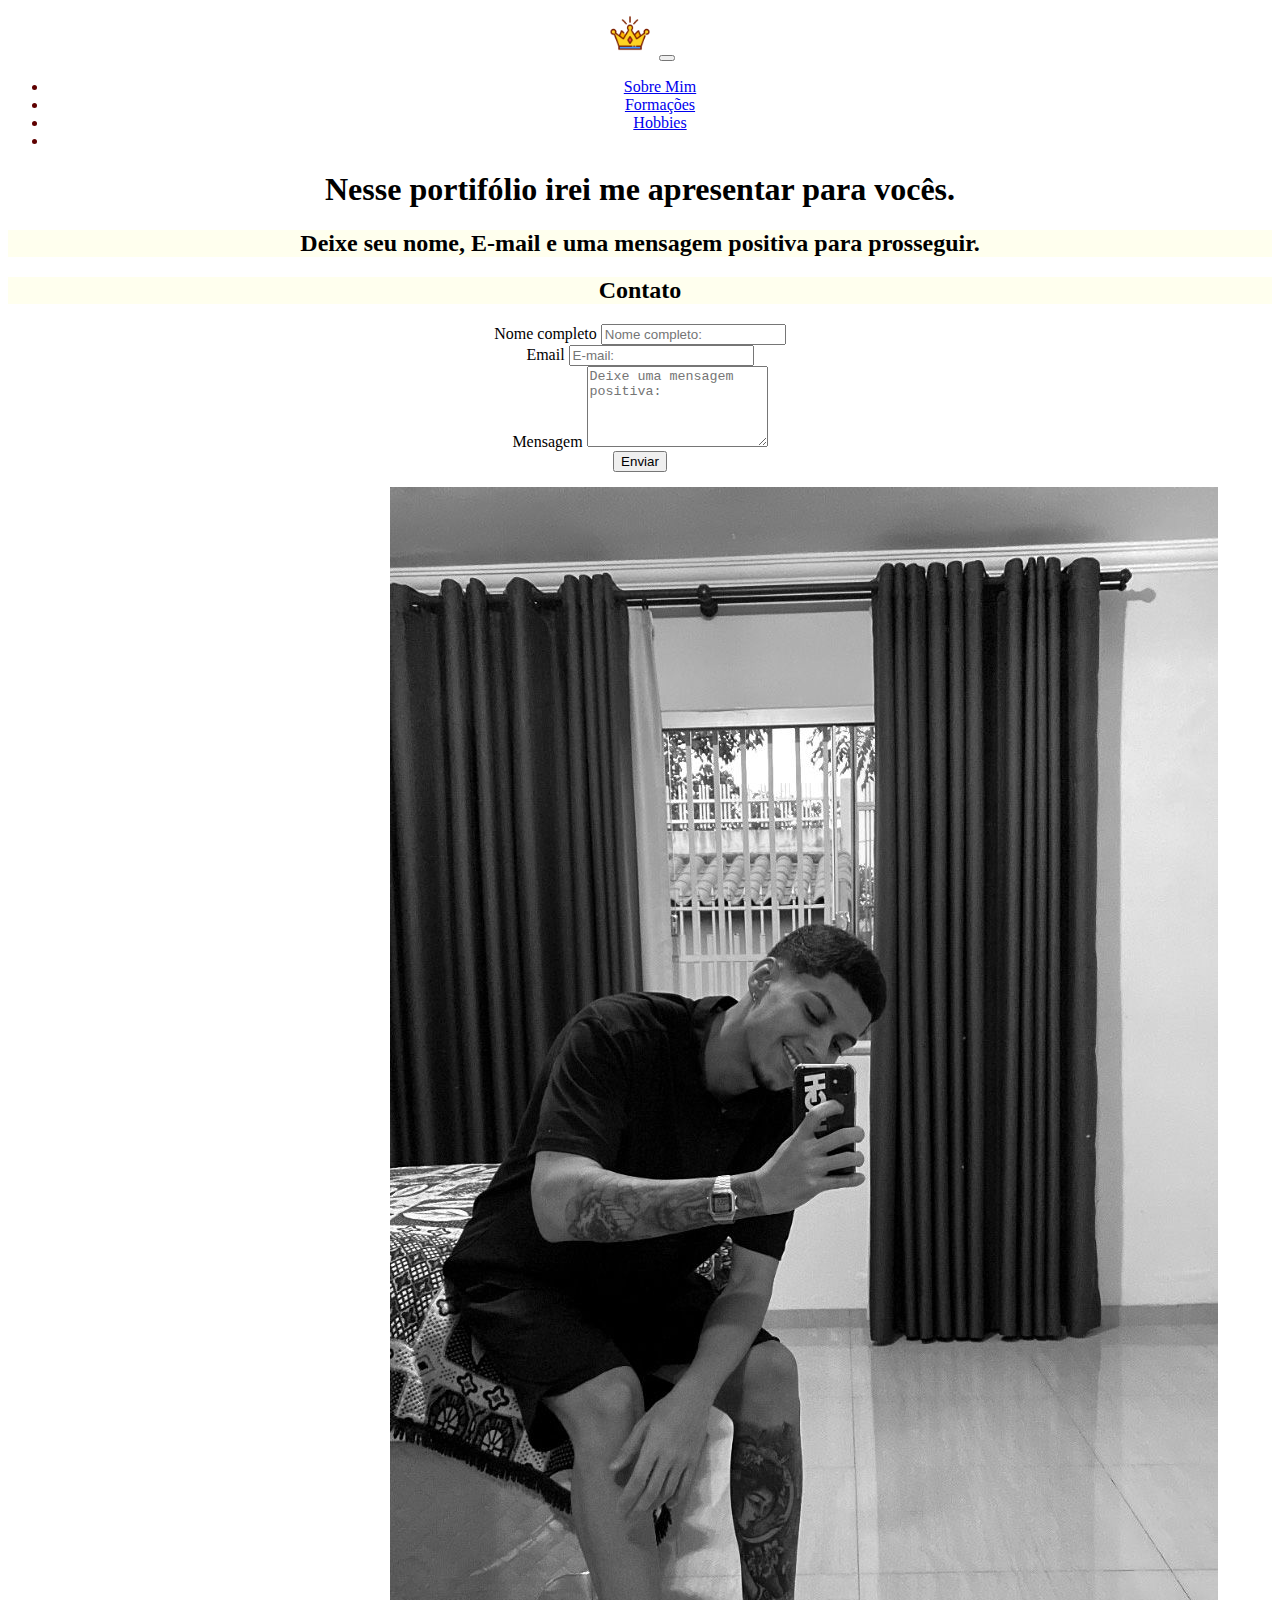
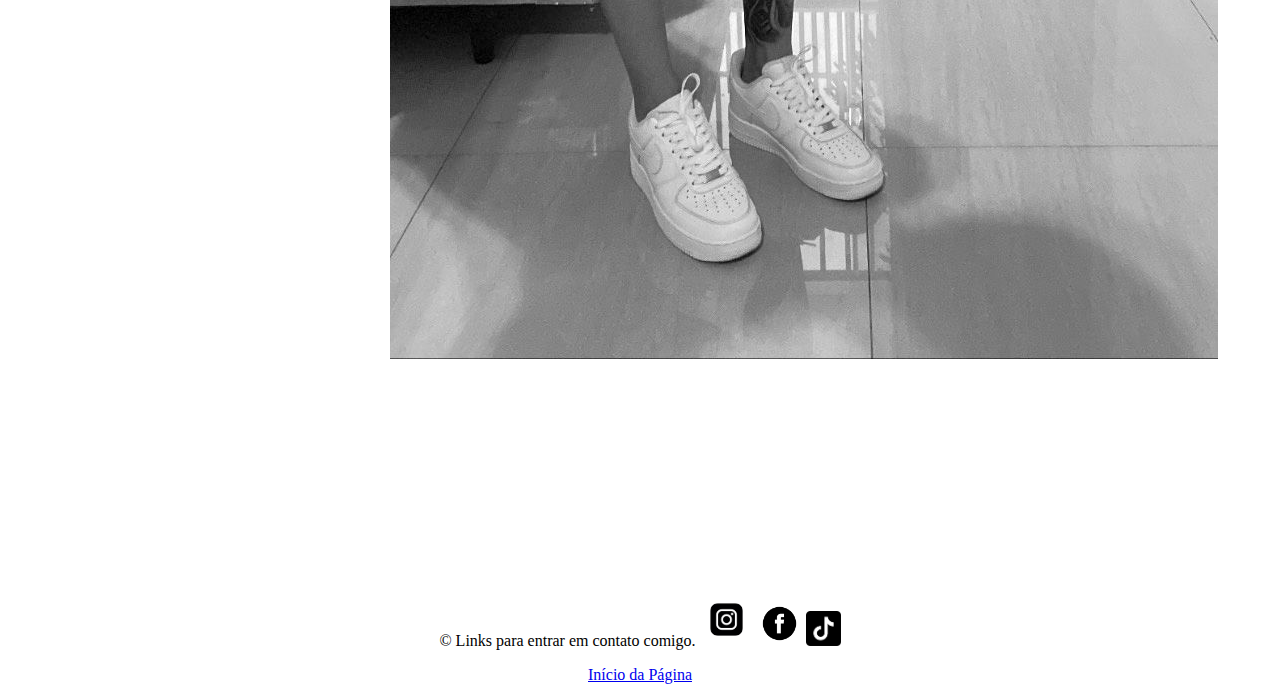
<file: index.html>
<!DOCTYPE html>
<html lang="en">
<head>
    <meta charset="UTF-8">
    <meta name="viewport" content="width=device-width, initial-scale=1.0">
    <link rel="shortcut icon" href="imagem/icone/coroa.ico" type="image/x-icon">
    <link href="https://cdn.jsdelivr.net/npm/bootstrap@5.3.0/dist/css/bootstrap.min.css" rel="stylesheet" integrity="sha384-9ndCyUaIbzAi2FUVXJi0CjmCapSmO7SnpJef0486qhLnuZ2cdeRhO02iuK6FUUVM" crossorigin="anonymous">
    <link href="css/index.css" rel="stylesheet">
    <title>Sobre mim</title>
</head>
<body>		
    <nav class="navbar navbar-expand-lg" style="color: rgb(95, 0, 0);"> 
        <div class="container-fluid">
            <a class="navbar-brand"><img src="imagem/icone/coroa.ico" width="50px" alt=""></a>
            <button class="navbar-toggler" type="button" data-bs-toggle="collapse" data-bs-target="#navbarSupportedContent" aria-controls="navbarSupportedContent" aria-expanded="false" aria-label="Toggle navigation">
                <span class="navbar-toggler-icon"></span>
            </button>
            <div class="collapse navbar-collapse" id="navbarSupportedContent">
                <ul class="navbar-nav me-auto mb-2 mb-lg-0">
                    <li class="nav-item">
                        <a class="nav-link active" aria-current="page" href="index.html">Sobre Mim</a>
                    </li>
                    <li class="nav-item">
                        <a class="nav-link" href="portifolio3.html">Formações</a>
                    </li>
                    <li class="nav-item">
                        <a class="nav-link" href="portifolio4.html">Hobbies</a>
                    </li>
                    <li class="nav-item">
                        <a class="nav-link disabled"></a>
                    </li>
                </ul>
            </div>
        </div>
    </nav>
    <h1> Nesse portifólio irei me apresentar para vocês.</h1>
    <h2> Deixe seu nome, E-mail e uma mensagem positiva para prosseguir. </h2>
    <section id="contato" class="py-5">
        <div class="container">
            <h2 class="text-center mb-4">Contato</h2>
            <form>
                <div class="form-group">
                    <label for="nome">Nome completo</label>
                    <input type="text" class="form-control" id="nome" placeholder="Nome completo:">
                </div>
                <div class="form-group">
                    <label for="email">Email</label>
                    <input type="email" class="form-control" id="email" placeholder="E-mail:">
                </div>
                <div class="form-group">
                    <label for="mensagem">Mensagem</label>
                    <textarea class="form-control" id="mensagem" rows="5" placeholder="Deixe uma mensagem positiva:"></textarea>
                </div>
                <button type="submit" class="btn">Enviar</button>
            </form>
        </div>
    </section>
    <div class="row justify-content-center">
        <div class="col-md-6">
            <div class="row">
                <div class="card card-meu vermelho">
                    <img src="imagem/eu/eu.jpg" class="card-img" alt="..."> 
                    <div class="card-img-overlay">
                        <h5 class="card-title">Me chamo João Vitor Araújo Silva.</h5>
                        <p class="card-text">Tenho 20 anos e estou cursando o meu primeiro semestre de TADS.</p>
                        <p class="card-text">Moro em Sobradinho desde que nasci.</p>
                        <p class="card-text">Tenho 2 irmãos. Uma mulher e um homem que já é falecido.</p>
                        <p class="card-text">Sou o do meio, de três filhos.</p>
                        <p class="card-text"><small>Last updated 3 mins ago</small></p>
                    </div>
                </div>
            </div>
        </div>
    </div>
    <footer class="bg-dark text-white text-center py-3">
        <div class="container">
            &copy; Links para entrar em contato comigo.
            <a href="https://www.instagram.com/jao_araujjoo/" target="_blank"> <img src="imagem/icone/instagramicone.webp" width="53px"></a>
            <a href="https://www.facebook.com/joaovitor.araujosilva.3" target="_blank"> <img src="imagem/icone/iconeface.png" width="45px"></a>
            <a href="https://www.tiktok.com/@araujok17" target="_blank"> <img src="imagem/icone/tiktok3.png" width="35px"></a> 
        </div>
    </footer>

    <script src="https://cdn.jsdelivr.net/npm/bootstrap@5.3.0/dist/js/bootstrap.bundle.min.js" integrity="sha384-geWF76RCwLtnZ8qwWowPQNguL3RmwHVBC9FhGdlKrxdiJJigb/j/68SIy3Te4Bkz" crossorigin="anonymous"></script>
    <p><a href="#topo">Início da Página</a></p>
</body>
</html>
</file>
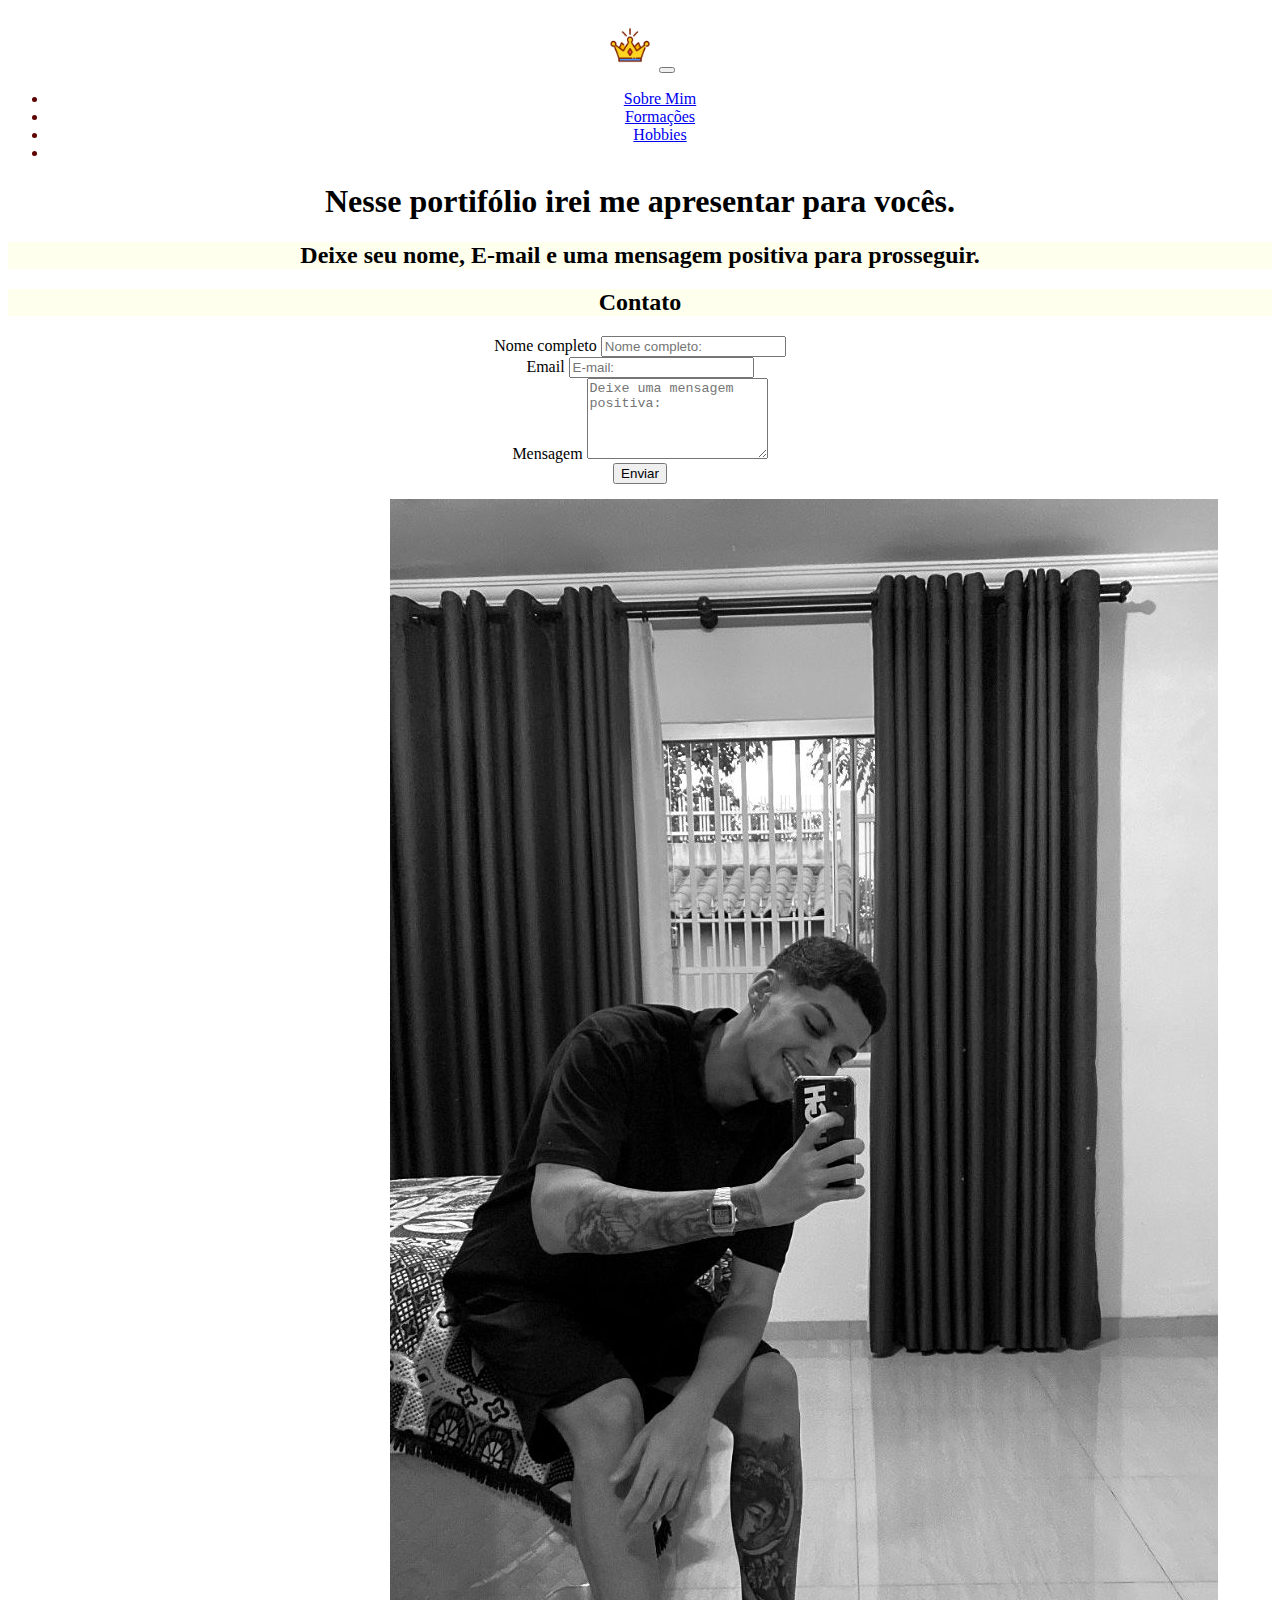
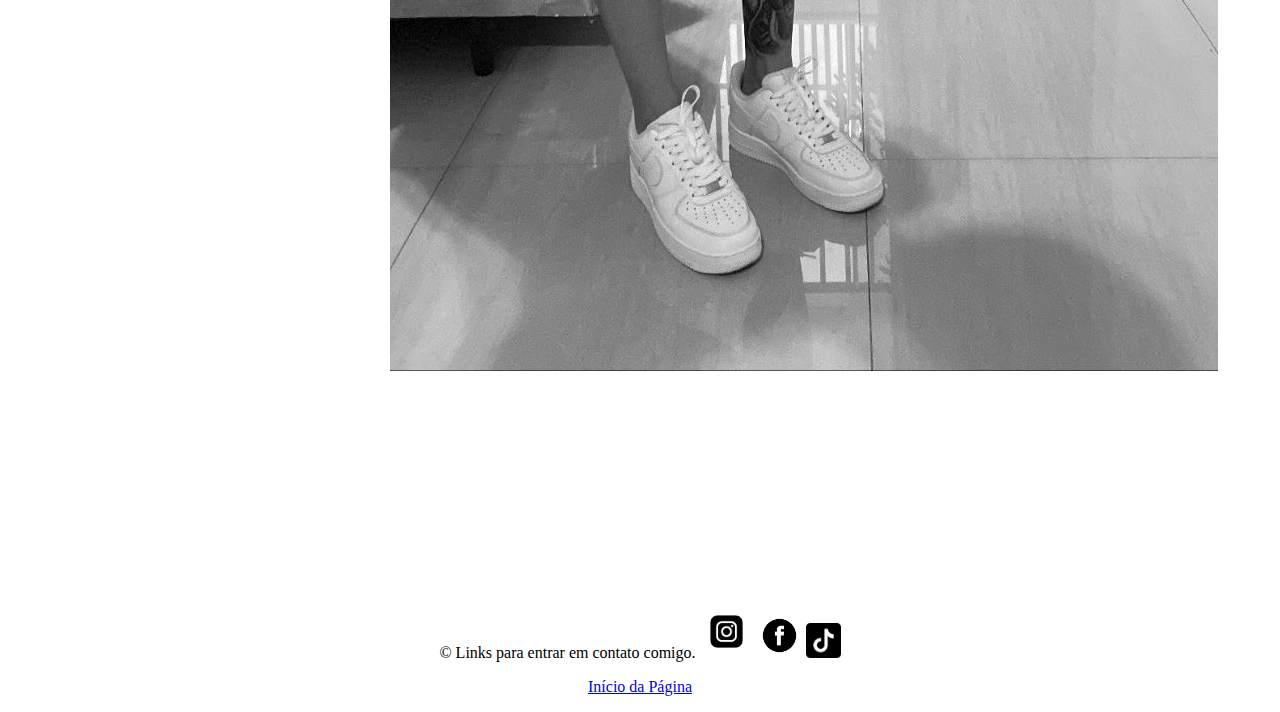
<file: portifolio2.html>
<!DOCTYPE html>
<html lang="en">
<head>
    <meta charset="UTF-8">
    <meta name="viewport" content="width=device-width, initial-scale=1.0">
    <link rel="shortcut icon" href="imagem/icone/coroa.ico" type="image/x-icon">
    <link href="https://cdn.jsdelivr.net/npm/bootstrap@5.3.0/dist/css/bootstrap.min.css" rel="stylesheet" integrity="sha384-9ndCyUaIbzAi2FUVXJi0CjmCapSmO7SnpJef0486qhLnuZ2cdeRhO02iuK6FUUVM" crossorigin="anonymous">
    <link href="css/index.css" rel="stylesheet">
    <title>Sobre mim</title>
    <h2 id="topo"></h2>
	</head>
  <body>		
        <nav class="navbar navbar-expand-lg" style="color: rgb(95, 0, 0);"> 
        <div class="container-fluid">
          <a class="navbar-brand"><img src="imagem/icone/coroa.ico" width="50px" alt=""></a>
          <button class="navbar-toggler" type="button" data-bs-toggle="collapse" data-bs-target="#navbarSupportedContent" aria-controls="navbarSupportedContent" aria-expanded="false" aria-label="Toggle navigation">
            <span class="navbar-toggler-icon"></span>
          </button>
          <div class="collapse navbar-collapse" id="navbarSupportedContent">
            <ul class="navbar-nav me-auto mb-2 mb-lg-0">
              <li class="nav-item">
                <a class="nav-link active" aria-current="page" href="portifolio2.html">Sobre Mim</a>
              </li>
              <li class="nav-item">
                <a class="nav-link" href="portifolio3.html">Formações</a>
              </li>
              <li class="nav-item">
                <a class="nav-link" href="portifolio4.html">Hobbies</a>
              </li>
              <li class="nav-item">
                <a class="nav-link disabled"></a>
              </li>
            </ul>
          </div>
        </div>
      </nav>
      <h1> Nesse portifólio irei me apresentar para vocês.</h1>
      <h2> Deixe seu nome, E-mail e uma mensagem positiva para prosseguir. </h2>
      <section id="contato" class="py-5">
        <div class="container">
          <h2 class="text-center mb-4">Contato</h2>
          <form>
            <div class="form-group">
              <label for="nome">Nome completo</label>
              <input type="text" class="form-control" id="nome" placeholder="Nome completo:">
            </div>
            <div class="form-group">
              <label for="email">Email</label>
              <input type="email" class="form-control" id="email" placeholder="E-mail:">
            </div>
            <div class="form-group">
              <label for="mensagem">Mensagem</label>
              <textarea class="form-control" id="mensagem" rows="5" placeholder="Deixe uma mensagem positiva:"></textarea>
            </div>
            <button type="submit" class="btn">Enviar</button>
          </form>
        </div>
      </section>
        <div class="row">
          <div class="col-md-6">
              <div class="row">
                  <div class="card card-meu vermelho">
                    <img src="imagem/eu/eu.jpg" class="card-img" alt="..."> 
                      <div class="card-img-overlay">
                        <h5 class="card-title">Me chamo João Vitor Araújo Silva.</h5>
                        <p class="card-text">Tenho 20 anos e estou cursando o meu primeiro semestre de TADS.</p>
                        <p class="card-text"> Moro em Sobradinho desde de que nasci.</p>
                        <p class="card-text"> Tenho 2 irmãos. Uma mulher e um homem que já é falecido.</p>
                        <p class="card-text"> Sou o do meio, de três filhos.</p>
                        <p class="card-text"><small>Last updated 3 mins ago</small></p>
                      </div>
                    </div>
              </div>
          </div>
          <footer class="bg-dark text-white text-center py-3">
            <div class="container">
              &copy; Links para entrar em contato comigo.
            <a href="https://www.instagram.com/jao_araujjoo/" target="_blank"> <img src="imagem/icone/instagramicone.webp" width="53px"></a>
            <a href="https://www.facebook.com/joaovitor.araujosilva.3" target="_blank"> <img src="imagem/icone/iconeface.png" width="45px"></a>
            <a href="https://www.tiktok.com/@araujok17" target="_blank"> <img src="imagem/icone/tiktok3.png" width="35px"></a> 
            </div>
                    <script src="https://cdn.jsdelivr.net/npm/bootstrap@5.3.0/dist/js/bootstrap.bundle.min.js" integrity="sha384-geWF76RCwLtnZ8qwWowPQNguL3RmwHVBC9FhGdlKrxdiJJigb/j/68SIy3Te4Bkz" crossorigin="anonymous"></script>
                    <p><a href="#topo">Início da Página</a></p>
                  </body>
</html>
</file>
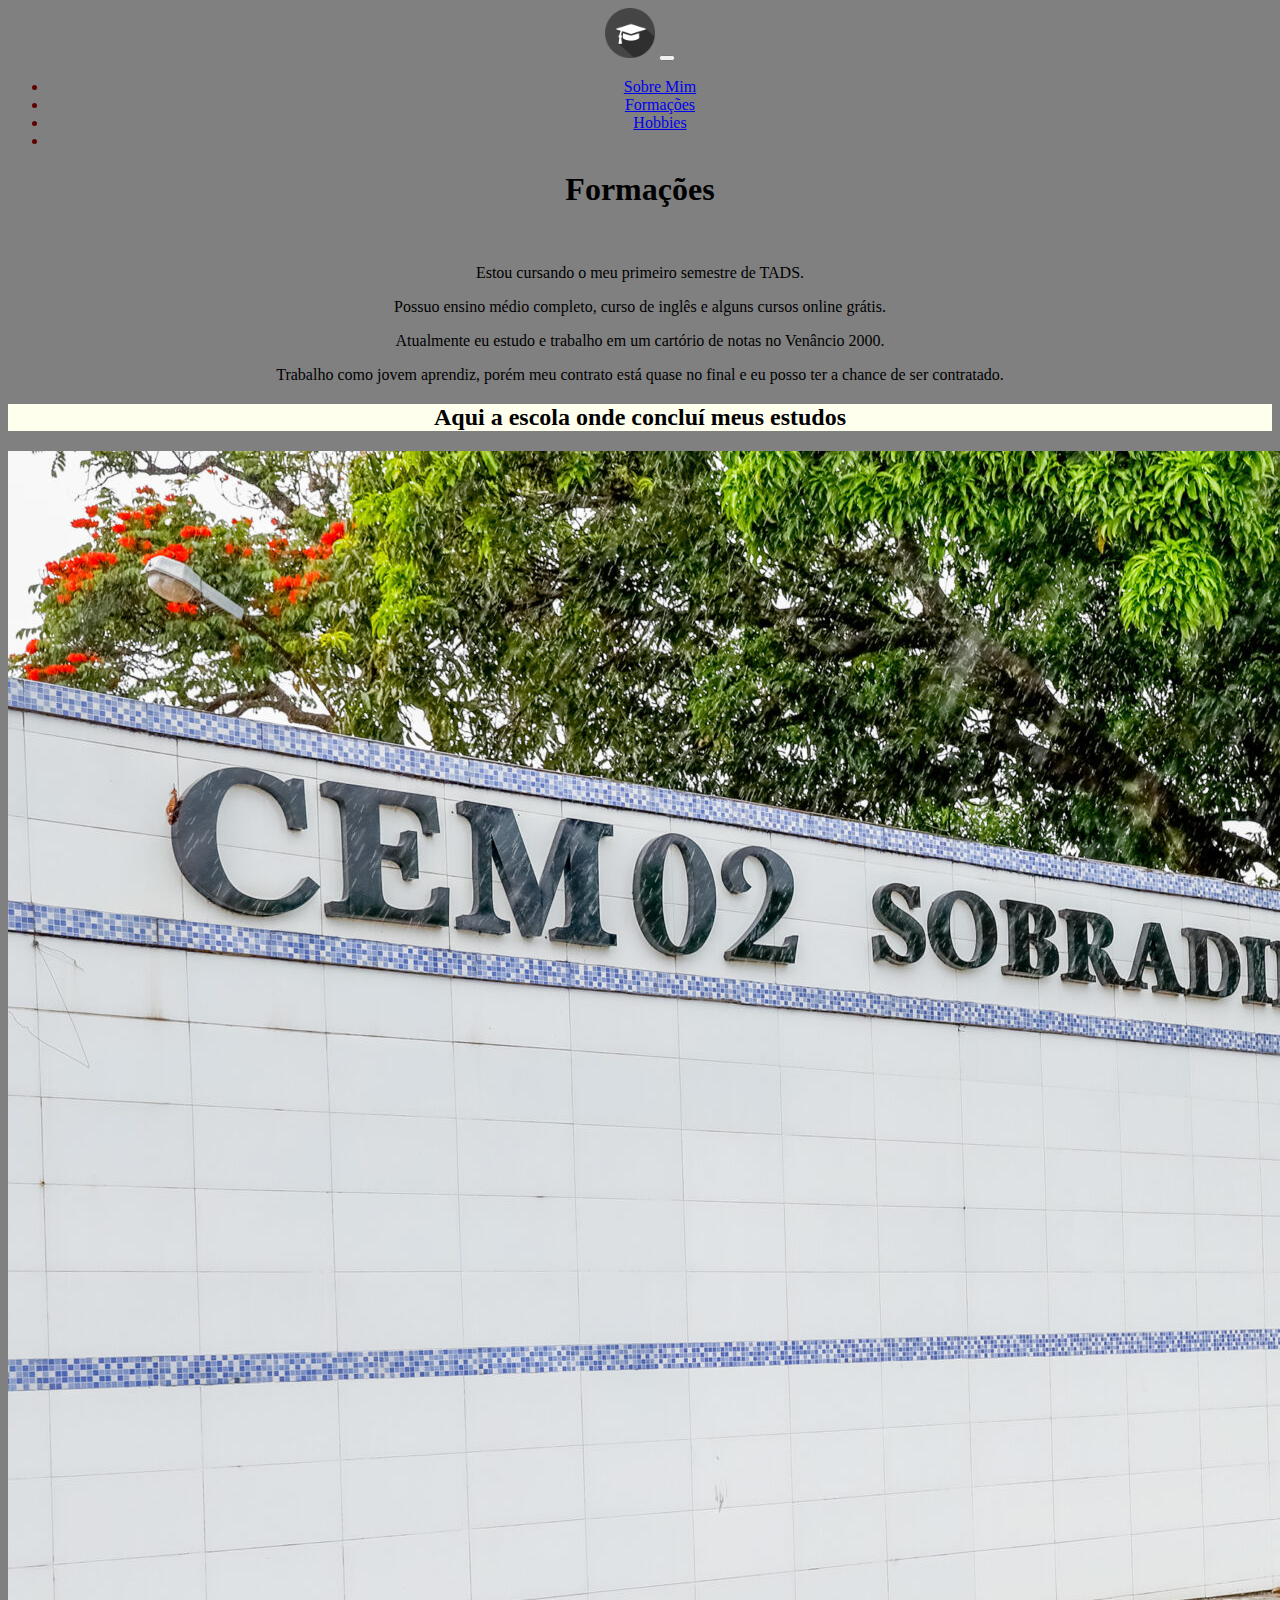
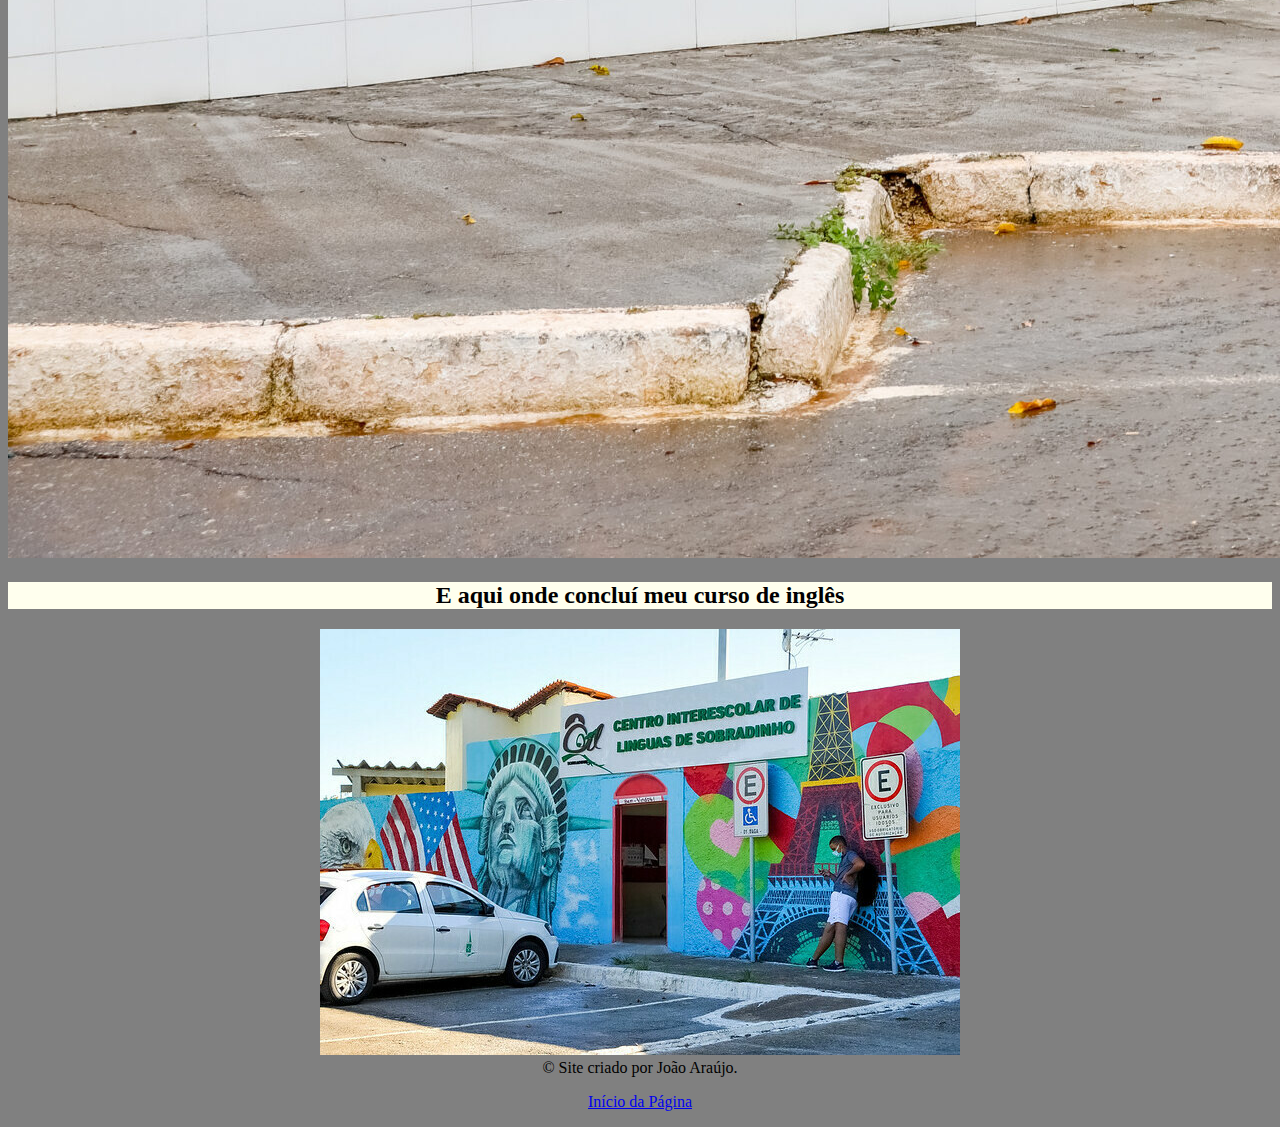
<file: portifolio3.html>
<!DOCTYPE html>
<html lang="en">
<head>
    <meta charset="UTF-8">
    <meta name="viewport" content="width=device-width, initial-scale=1.0">
    <link rel="shortcut icon" href="imagem/icone/academico.png" type="image/x-icon">
    <link href="https://cdn.jsdelivr.net/npm/bootstrap@5.3.0/dist/css/bootstrap.min.css" rel="stylesheet" integrity="sha384-9ndCyUaIbzAi2FUVXJi0CjmCapSmO7SnpJef0486qhLnuZ2cdeRhO02iuK6FUUVM" crossorigin="anonymous">
    <title>Formações</title>
    <link href="css/index.css" rel="stylesheet">
</head>
<body bgcolor="grey">
    <nav class="navbar navbar-expand-lg" style="color: rgb(95, 0, 0);">
        <div class="container-fluid">
            <a class="navbar-brand"><img src="imagem/icone/academico.png" width="50px"></a>
            <button class="navbar-toggler" type="button" data-bs-toggle="collapse" data-bs-target="#navbarSupportedContent" aria-controls="navbarSupportedContent" aria-expanded="false" aria-label="Toggle navigation">
                <span class="navbar-toggler-icon"></span>
            </button>
            <div class="collapse navbar-collapse" id="navbarSupportedContent">
                <ul class="navbar-nav me-auto mb-2 mb-lg-0">
                    <li class="nav-item">
                        <a class="nav-link active" aria-current="page" href="index.html">Sobre Mim</a>
                    </li>
                    <li class="nav-item">
                        <a class="nav-link" href="portifolio3.html">Formações</a>
                    </li>
                    <li class="nav-item">
                        <a class="nav-link" href="portifolio4.html">Hobbies</a>
                    </li>
                    <li class="nav-item">
                        <a class="nav-link disabled"></a>
                    </li>
                </ul>
            </div>
        </div>
    </nav>
    <div class="container">
        <h1>Formações</h1>
        <br>
        <p>Estou cursando o meu primeiro semestre de TADS.</p>
        <p>Possuo ensino médio completo, curso de inglês e alguns cursos online grátis.</p>
        <p>Atualmente eu estudo e trabalho em um cartório de notas no Venâncio 2000.</p>
        <p>Trabalho como jovem aprendiz, porém meu contrato está quase no final e eu posso ter a chance de ser contratado.</p>
        <h2>Aqui a escola onde concluí meus estudos</h2>
        <img src="imagem/formaçao/escola.jpg" class="img-fluid" alt="">
        <h2>E aqui onde concluí meu curso de inglês</h2>
        <img src="imagem/formaçao/cil.jpg" class="img-fluid" alt="">
    </div>
    <footer class="bg-dark text-white text-center py-3">
        <div class="container">
            &copy; Site criado por João Araújo.
        </div>
    </footer>
    <script src="https://cdn.jsdelivr.net/npm/bootstrap@5.3.0/dist/js/bootstrap.bundle.min.js" integrity="sha384-geWF76RCwLtnZ8qwWowPQNguL3RmwHVBC9FhGdlKrxdiJJigb/j/68SIy3Te4Bkz" crossorigin="anonymous"></script>
    <p><a href="#topo">Início da Página</a></p>
</body>
</html>
</file>
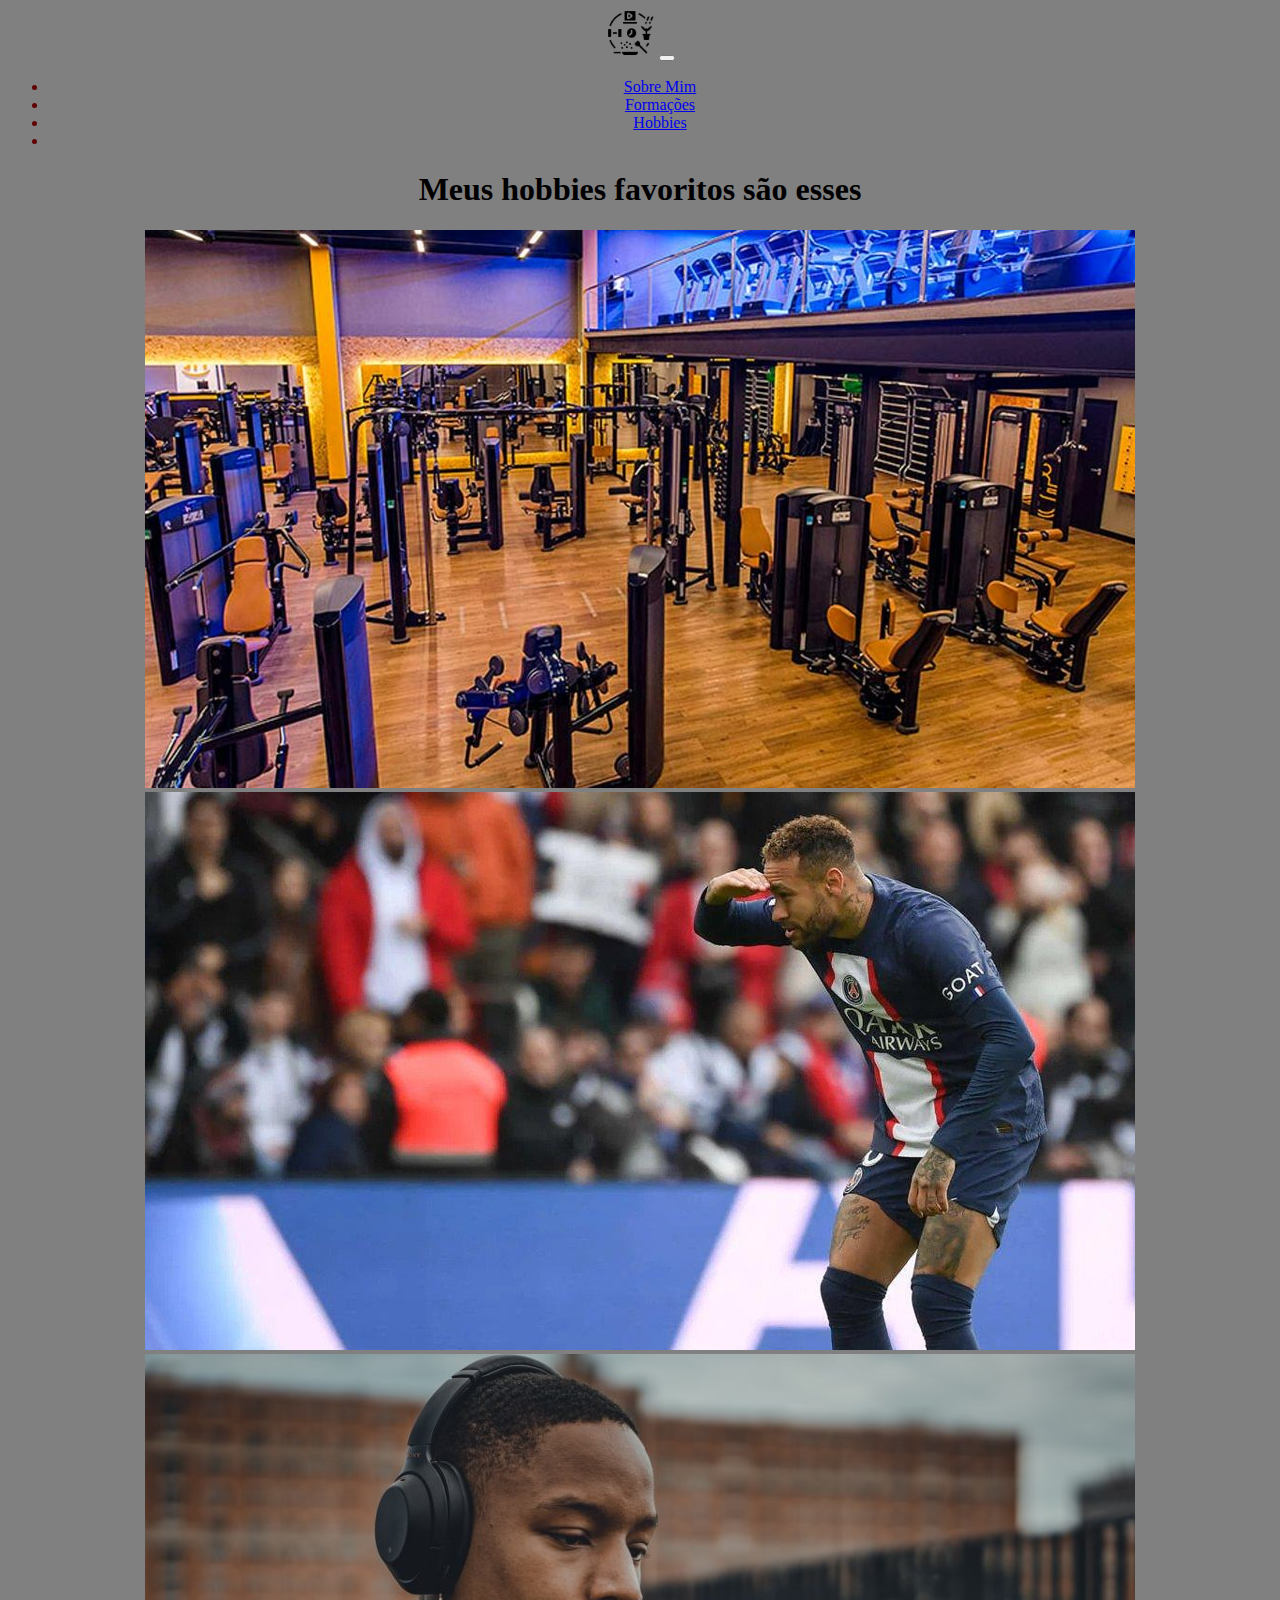
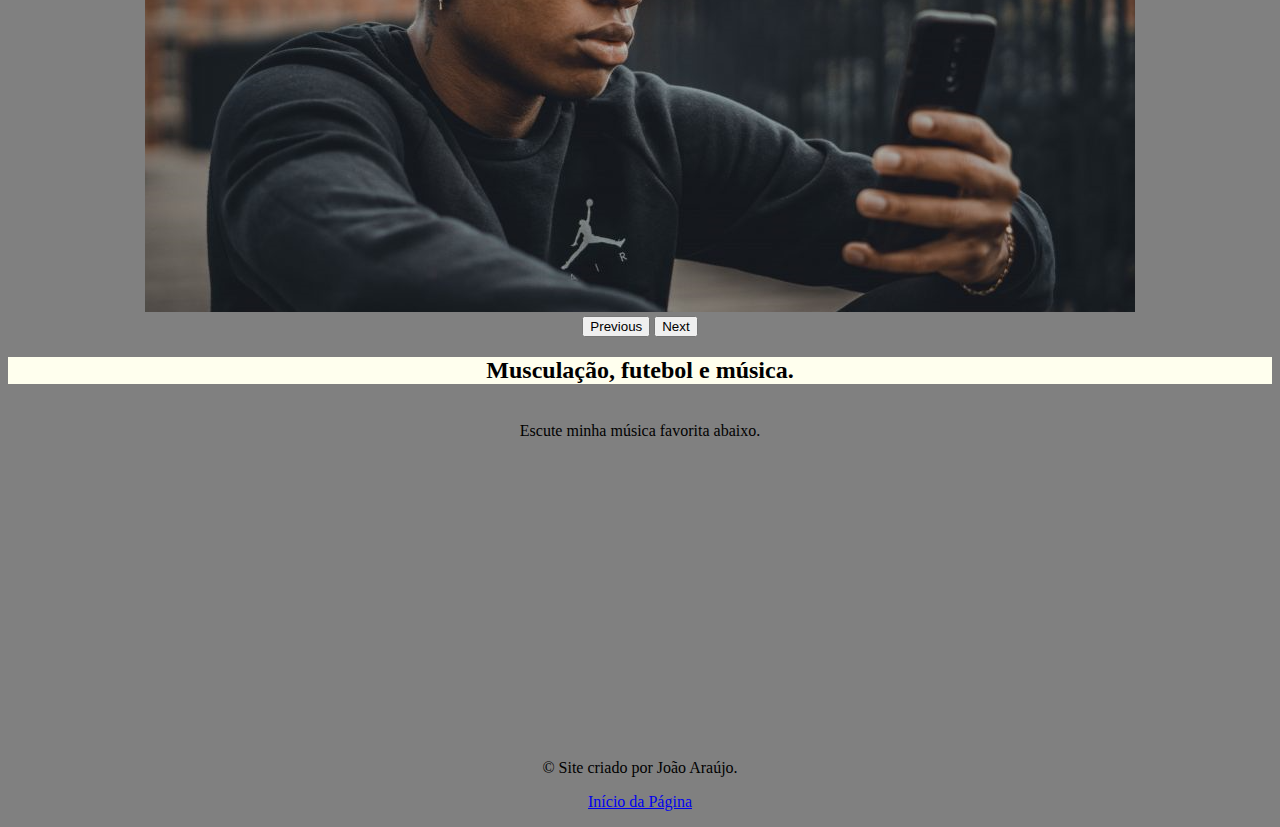
<file: portifolio4.html>
<!DOCTYPE html>
<html lang="en">
<head>
    <meta charset="UTF-8">
    <meta name="viewport" content="width=device-width, initial-scale=1.0">
    <link rel="shortcut icon" href="imagem/icone/hobbiess.ico" type="image/x-icon">
    <link href="https://cdn.jsdelivr.net/npm/bootstrap@5.3.0/dist/css/bootstrap.min.css" rel="stylesheet" integrity="sha384-9ndCyUaIbzAi2FUVXJi0CjmCapSmO7SnpJef0486qhLnuZ2cdeRhO02iuK6FUUVM" crossorigin="anonymous">
    <title>Hobbies</title>
    <link href="css/index.css" rel="stylesheet">
</head>
<body bgcolor="grey">
    <nav class="navbar navbar-expand-lg" style="color: rgb(95, 0, 0);">
        <div class="container-fluid">
            <a class="navbar-brand"><img src="imagem/icone/hobbiess.ico" width="50px" alt=""></a>
            <button class="navbar-toggler" type="button" data-bs-toggle="collapse" data-bs-target="#navbarSupportedContent" aria-controls="navbarSupportedContent" aria-expanded="false" aria-label="Toggle navigation">
                <span class="navbar-toggler-icon"></span>
            </button>
            <div class="collapse navbar-collapse" id="navbarSupportedContent">
                <ul class="navbar-nav me-auto mb-2 mb-lg-0">
                    <li class="nav-item">
                        <a class="nav-link active" aria-current="page" href="index.html">Sobre Mim</a>
                    </li>
                    <li class="nav-item">
                        <a class="nav-link" href="portifolio3.html">Formações</a>
                    </li>
                    <li class="nav-item">
                        <a class="nav-link" href="portifolio4.html">Hobbies</a>
                    </li>
                    <li class="nav-item">
                        <a class="nav-link disabled"></a>
                    </li>
                </ul>
            </div>
        </div>
    </nav>
    <div class="container">
        <h1>Meus hobbies favoritos são esses</h1>
        <div id="carouselExample" class="carousel slide">
            <div class="carousel-inner">
                <div class="carousel-item active">
                    <img src="imagem/hobbie/gym.png" class="img-fluid" alt="Gym">
                </div>
                <div class="carousel-item">
                    <img src="imagem/hobbie/psg2.png" class="img-fluid" alt="PSG">
                </div>
                <div class="carousel-item">
                    <img src="imagem/hobbie/music.png" class="img-fluid" alt="Music">
                </div>
            </div>
            <button class="carousel-control-prev" type="button" data-bs-target="#carouselExample" data-bs-slide="prev">
                <span class="carousel-control-prev-icon" aria-hidden="true"></span>
                <span class="visually-hidden">Previous</span>
            </button>
            <button class="carousel-control-next" type="button" data-bs-target="#carouselExample" data-bs-slide="next">
                <span class="carousel-control-next-icon" aria-hidden="true"></span>
                <span class="visually-hidden">Next</span>
            </button>
        </div>
        <h2>Musculação, futebol e música.</h2>
        <br> Escute minha música favorita abaixo.
        <br> <iframe width="560" height="315" src="https://www.youtube.com/embed/Qv9ayypY1dQ" title="YouTube video player" frameborder="0" allow="accelerometer; autoplay; clipboard-write; encrypted-media; gyroscope; picture-in-picture; web-share" allowfullscreen></iframe>
    </div>

    <footer class="bg-dark text-white text-center py-3">
        <div class="container">
            &copy; Site criado por João Araújo.
        </div> 
    </footer>

    <script src="https://cdn.jsdelivr.net/npm/bootstrap@5.3.0/dist/js/bootstrap.bundle.min.js" integrity="sha384-geWF76RCwLtnZ8qwWowPQNguL3RmwHVBC9FhGdlKrxdiJJigb/j/68SIy3Te4Bkz" crossorigin="anonymous"></script>
    <p><a href="#topo">Início da Página</a></p>
</body>
</html>
</file>
<file: css/index.css>
body {
    /*background-image: url(../imagem/fundo/vermesolido.jpg);*/
    background-repeat: no-repeat;
    background-size: cover;
    background-position: center;
    text-align: center;
}

h1 {
    text-align: center;
    color: black;
}

h2 {
    background-color: #FFFFEE;
    text-align: center;
    color: black;
}

title {
    text-align: center;
}

.card-meu {
    border: 0 none 0;
    border-style: none;
    margin: 15px auto;
    max-width: 500px;
}

.card-text {
    color: rgb(255, 255, 255);
    text-align: center;
}

h5 {
    color: aqua;
}

.card-title {
    color: rgb(255, 255, 255);
}

.btn-primary {
    color: white;
    background-color: black;
}

.carousel-control-prev-icon {
    background-color: black;
}

.carousel-control-next-icon {
    background-color: black;
}
</file>
